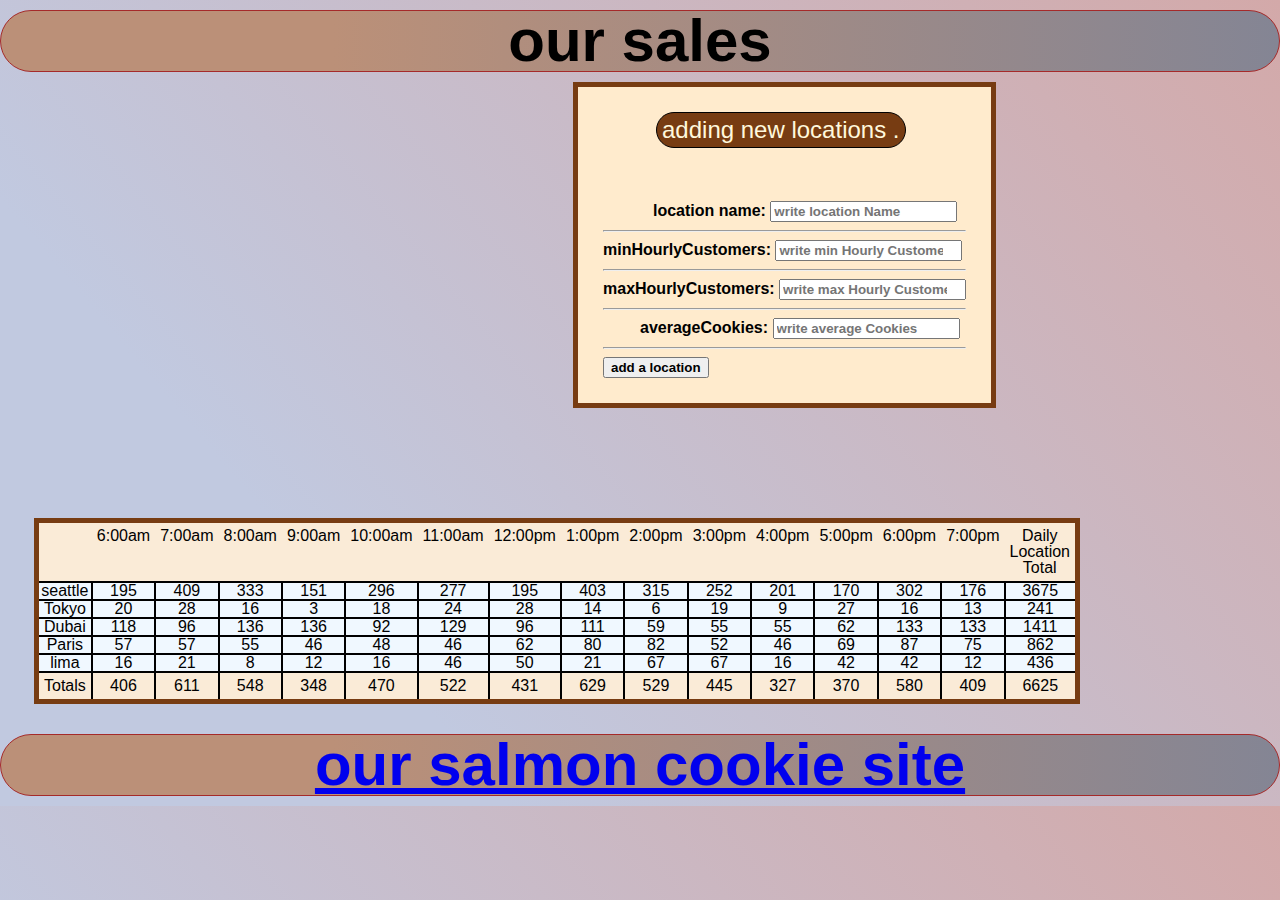
<file: sales.html>
<!DOCTYPE html>
<html lang="en">
<head>
    <meta charset="UTF-8">
    <meta http-equiv="X-UA-Compatible" content="IE=edge">
    <meta name="viewport" content="width=device-width, initial-scale=1.0">
    <link href="https://fonts.googleapis.com/css2?family=Orelega+One&display=swap" rel="stylesheet">
    <link rel="stylesheet" href="css/reset.css">
    <link rel="stylesheet" href="css/salesStyle.css">
    <!-- <style>
        tfoot th {border: 2px solid; }
       th{padding:5px ;width:40px;}
        td{border: 2px solid;}
    </style> -->
    <title>sales page</title>
</head>
<body>
    <header>

<h1>
    our sales
</h1>
<form action="" id="myForm">
    <fieldset>
        <legend>adding new locations . <div class=""></div></legend>
        <label id="label1" for="locationName">location name:</label>
        <input type="text"  required="required"  id="locationName" name="locationName" placeholder="write location Name"/>
        <br><hr>
        <label for="minHourlyCustomers">minHourlyCustomers:</label>
        <input type="number" required="required"  id="minHourlyCustomers" name="minHourlyCustomers" placeholder="write min Hourly Customers"/>
        <hr>
        <label for="maxHourlyCustomers">maxHourlyCustomers:</label>
        <input type="number" required="required" id="maxHourlyCustomers" name="maxHourlyCustomers" placeholder="write max Hourly Customers"/>
        <hr>
        <label id="label4" for="averageCookies">averageCookies:</label>
        <input type='double' required="required" id="averageCookies" name="averageCookies" placeholder="write average Cookies"/>
        <hr>
        <input type="submit" value="add a location" />
    </fieldset>

</form>


    </header>
    <main>

    <div id="container">
<table>       </table>

    </div>
    </main>
    <footer>
        <h1><a href="index.html">our salmon cookie site</a></h1>
    </footer>
</body>
<script src="js/app.js"></script>
</html>
</file>
<file: css/salesStyle.css>
body{
    font-family: Arial, Helvetica, sans-serif;
       background-image: linear-gradient( 
   230deg
    , #d3a9a9 0%, #c1c9e0 74%);

   }
   table{font-family: Arial, Helvetica, sans-serif;
       
    float: right;
    margin-right: 200px;
    margin-top:40px;
    margin-bottom: 30px;
    width: 75%;
    border: 5px solid rgb(119, 60, 18);
    background-color: aliceblue;   
    text-align: center;
    vertical-align: middle;
       color: rgb(0, 0, 0);   }
       tfoot th {
         border: 2px solid; }
       th{padding:5px ;
        background-color: antiquewhite;
        width:40px;}
        td{border: 2px solid;}
        h1 {text-align: center;
            font-weight: bold;
            font-size: 60px;
            border: solid 1px brown;
            border-radius: 67px;
            background-image: linear-gradient( 
          270deg
           , #848594 0%, #bb9078 74%);
        margin-top: 10px;
        margin-bottom: 10px;
          }
        h1:hover{background-image: linear-gradient( 
          300deg
           , #c7a762 0%, #727a8f 74%);}
           footer{clear: both;
        margin-top: 20px;}

        form {font-family: Arial, Helvetica, sans-serif;
          border: 5px solid rgb(119, 60, 18);
          float: left;
          margin-left: 573px;
          background-color: blanchedalmond;
          padding: 25px;
          text-align: justify;
         

        }
        legend{font-family: Arial, Helvetica, sans-serif;
          border-radius: 67px;
          border: 1px solid black;
          background-color: rgb(119, 60, 18);
          color: cornsilk;
          font-size: x-large;
          margin: 53px;
          padding:5px;
        }
        label{font-family: Arial, Helvetica, sans-serif;
          font-weight: bold;}
        input{font-family: Arial, Helvetica, sans-serif;
          font-weight: bold;}
       form  #label1{
         margin-left: 50px;}
         #label4{font-family: Arial, Helvetica, sans-serif;
           margin-left: 37px;
         }
</file>
